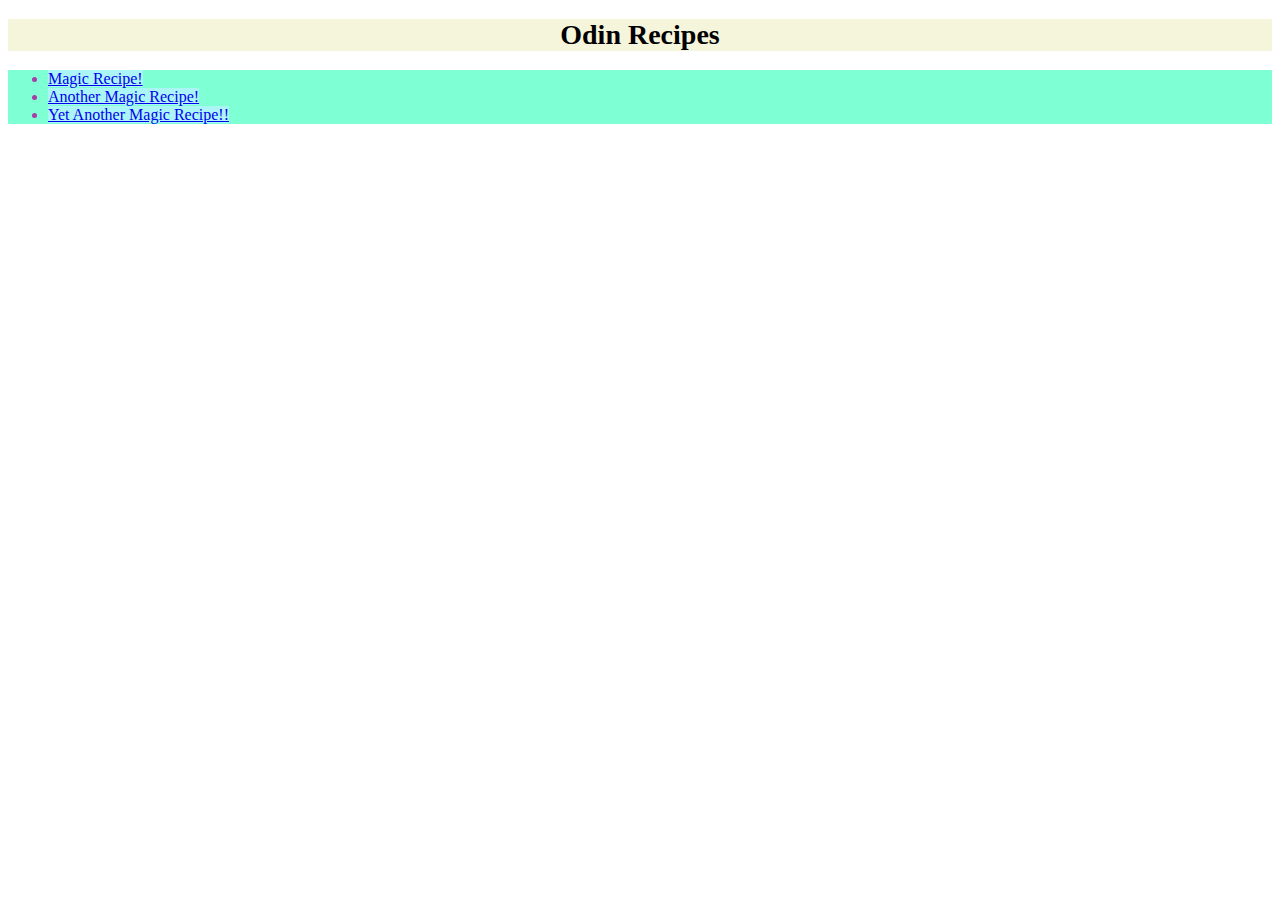
<file: index.html>
<!DOCTYPE html>
<html lang="en">
  <head>
    <meta charset="UTF-8" />
    <title>Odin Recipes</title>
    <link rel="stylesheet" href="styles.css">
  </head>

  <body>
    <h1 class="magic home">Odin Recipes</h1>
    <ul>
    <li><a href="recipes/magic.html">Magic Recipe!</a></li>
    <li><a href="recipes/amagic.html">Another Magic Recipe!</a></a></li>
    <li><a href="recipes/yamagic.html">Yet Another Magic Recipe!!</a></li>

    </ul>
  </body>
</html>
</file>
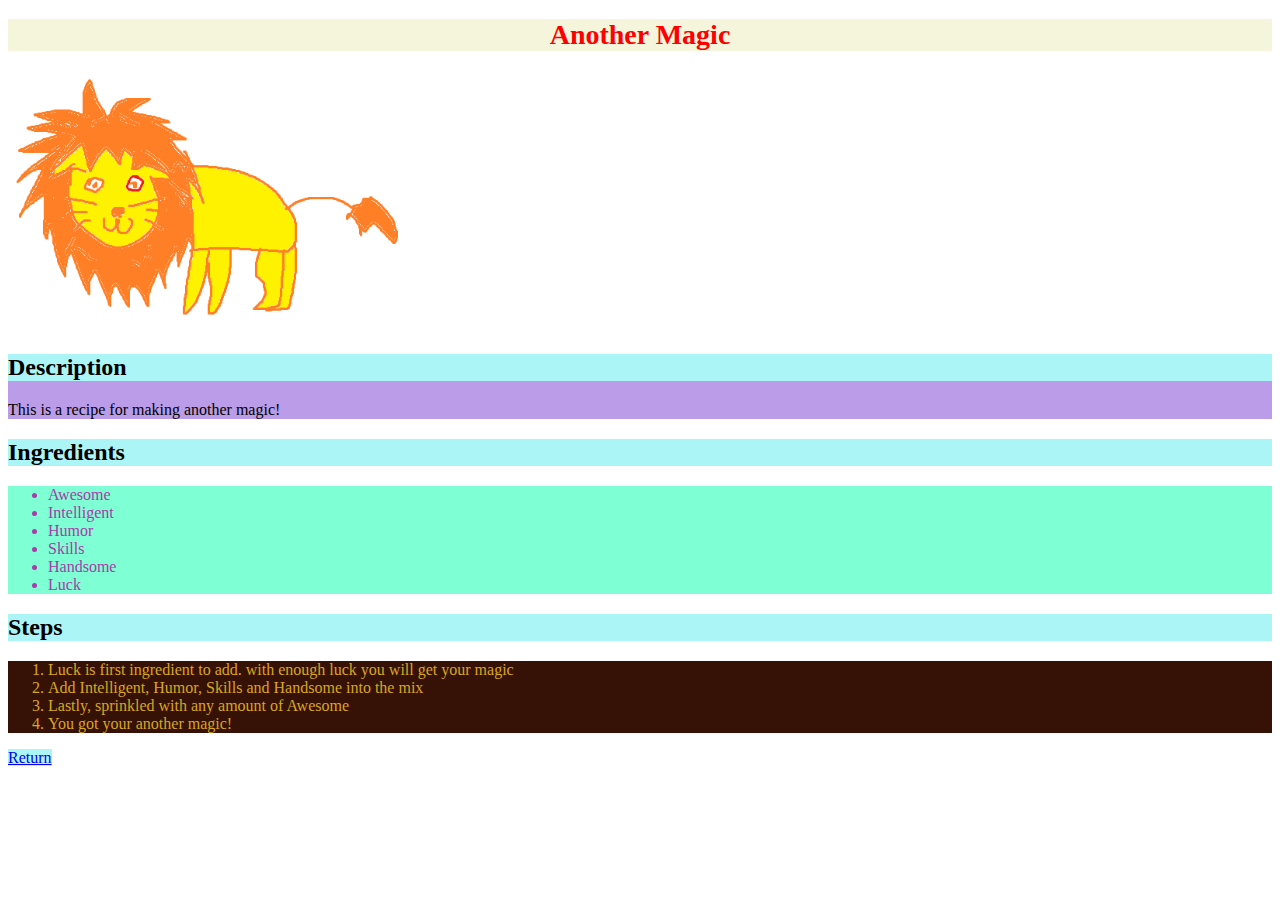
<file: recipes/amagic.html>
<!DOCTYPE html>
<html lang="en">
  <head>
    <meta charset="UTF-8" />
    <title>Another Magic Recipe!</title>
    <link rel="stylesheet" href="../styles.css" />
  </head>
  <body>
    <h1 class="magic another">Another Magic</h1>
    <img src="../images/magic.jpg" />
    <div class="describe">
      <h2>Description</h2>
      <p>This is a recipe for making another magic!</p>
    </div>
    <h2>Ingredients</h2>
    <ul>
      <li>Awesome</li>
      <li>Intelligent</li>
      <li>Humor</li>
      <li>Skills</li>
      <li>Handsome</li>
      <li>Luck</li>
    </ul>
    <h2>Steps</h2>
    <ol>
      <li>
        Luck is first ingredient to add. with enough luck you will get your
        magic
      </li>
      <li>Add Intelligent, Humor, Skills and Handsome into the mix</li>
      <li>Lastly, sprinkled with any amount of Awesome</li>
      <li>You got your another magic!</li>
    </ol>
    <a href="../index.html">Return</a>
  </body>
</html>
</file>
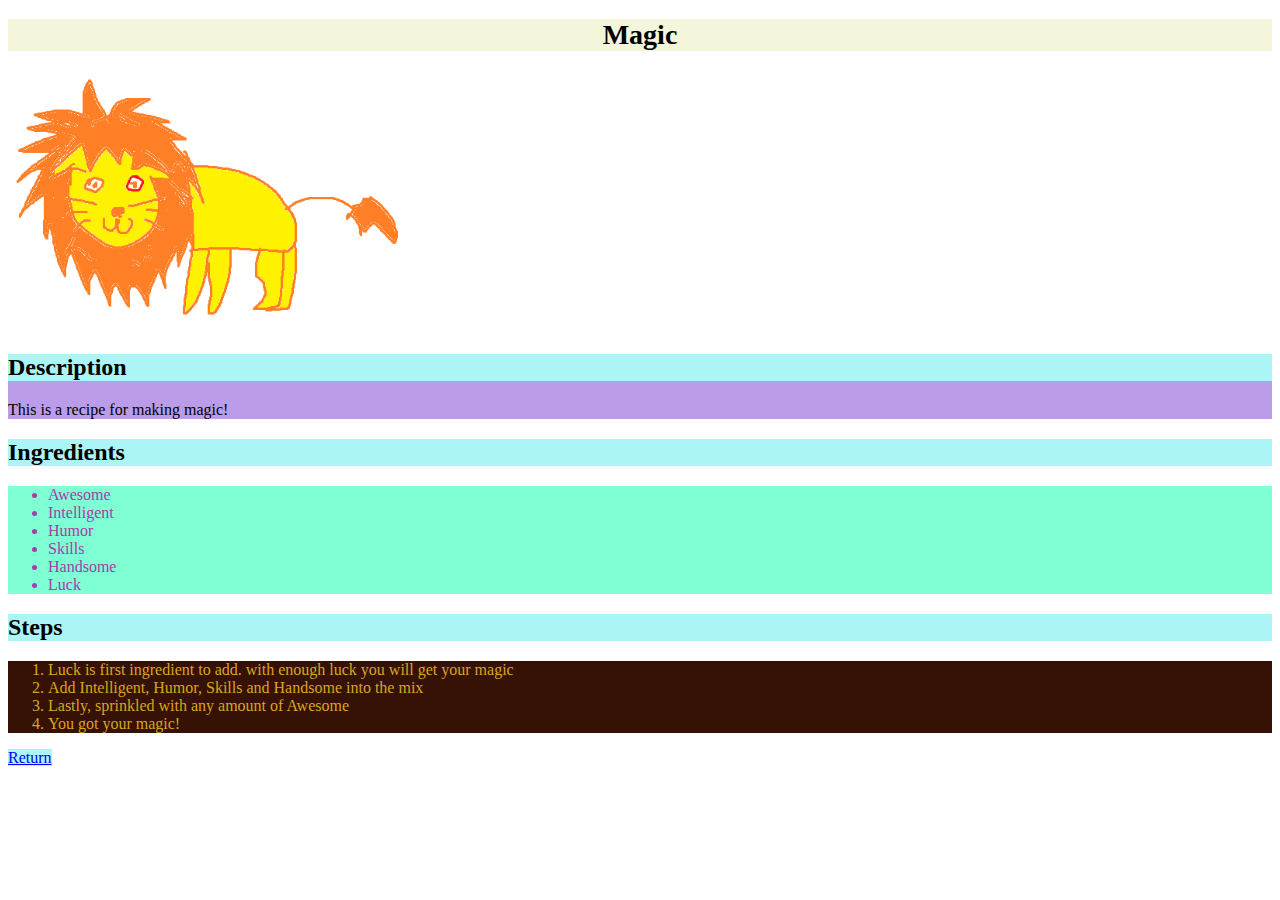
<file: recipes/magic.html>
<!DOCTYPE html>
<html lang="en">
  <head>
    <meta charset="UTF-8" />
    <title>Magic Recipe</title>
    <link rel="stylesheet" href="../styles.css" />
  </head>

  <body>
    <h1 class="magic">Magic</h1>
    <img src="../images/magic.jpg" />
    <div class="describe">
      <h2>Description</h2>
      <p>This is a recipe for making magic!</p>
    </div>
    <h2>Ingredients</h2>
    <ul>
      <li>Awesome</li>
      <li>Intelligent</li>
      <li>Humor</li>
      <li>Skills</li>
      <li>Handsome</li>
      <li>Luck</li>
    </ul>
    <h2>Steps</h2>
    <ol>
      <li>
        Luck is first ingredient to add. with enough luck you will get your
        magic
      </li>
      <li>Add Intelligent, Humor, Skills and Handsome into the mix</li>
      <li>Lastly, sprinkled with any amount of Awesome</li>
      <li>You got your magic!</li>
    </ol>
    <a href="../index.html">Return</a>
  </body>
</html>
</file>
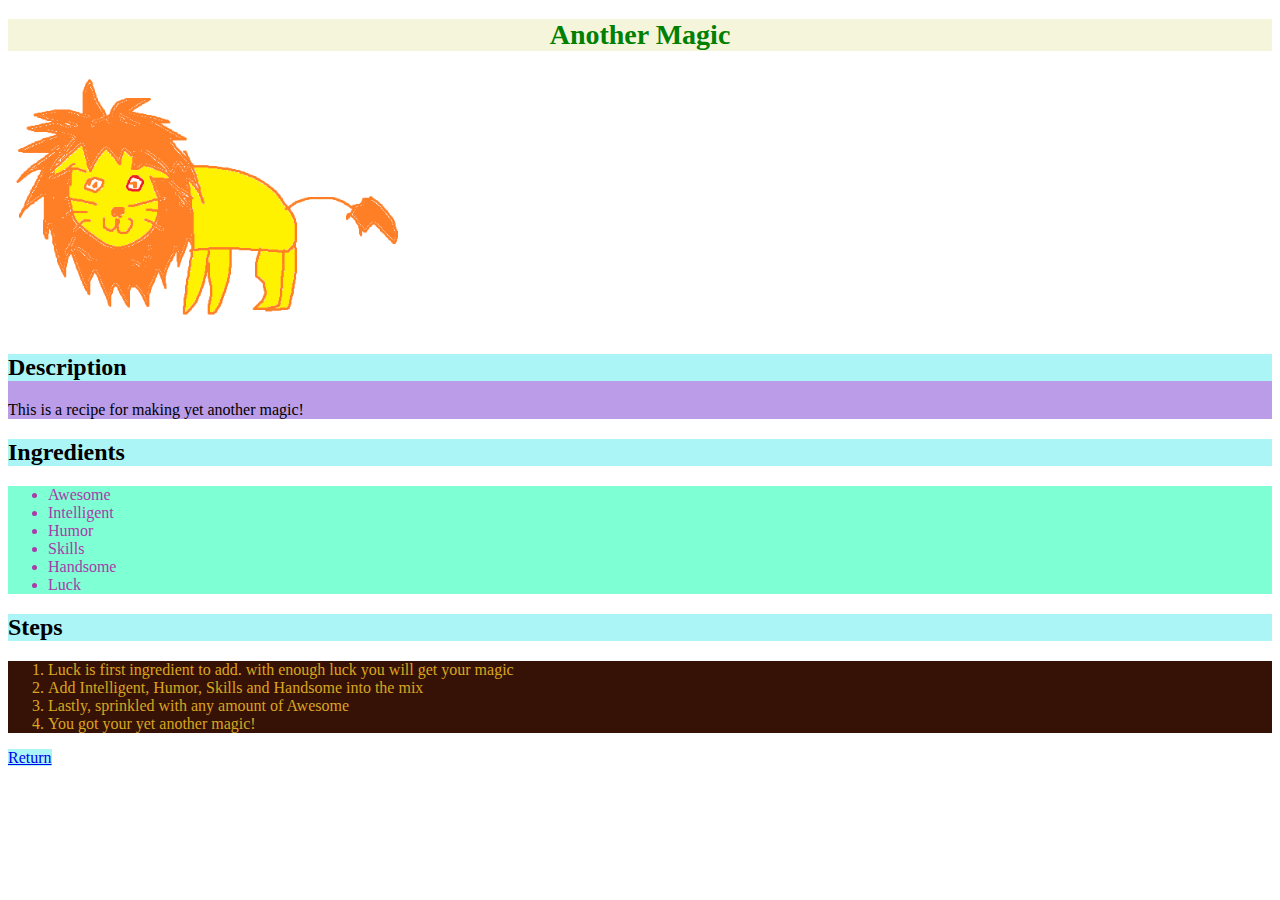
<file: recipes/yamagic.html>
<!DOCTYPE html>
<html lang="en">
  <head>
    <meta charset="UTF-8" />
    <title>Another Magic Recipe!</title>
    <link rel="stylesheet" href="../styles.css" />
  </head>
  <body>
    <h1 class="magic yet-another">Another Magic</h1>
    <img src="../images/magic.jpg" />
    <div class="describe">
      <h2>Description</h2>
      <p>This is a recipe for making yet another magic!</p>
    </div>
    <h2>Ingredients</h2>
    <ul>
      <li>Awesome</li>
      <li>Intelligent</li>
      <li>Humor</li>
      <li>Skills</li>
      <li>Handsome</li>
      <li>Luck</li>
    </ul>
    <h2>Steps</h2>
    <ol>
      <li>
        Luck is first ingredient to add. with enough luck you will get your
        magic
      </li>
      <li>Add Intelligent, Humor, Skills and Handsome into the mix</li>
      <li>Lastly, sprinkled with any amount of Awesome</li>
      <li>You got your yet another magic!</li>
    </ol>
    <a href="../index.html">Return</a>
  </body>
</html>
</file>
<file: styles.css>
.magic {
  text-align: center;
  background-color: beige;
  font-size: 28px;
  font-weight: 800;
}

.magic.another {
  color: red;
}

.magic.yet-another {
  color: green;
}

div {
  background-color: rgb(187, 156, 233);
}

img {
  width: 400px;
  height: auto;
}

ul {
  background-color: aquamarine;
  color: rgb(168, 60, 168);
}

ol {
  background-color: rgb(53, 18, 5);
  color: goldenrod;
}

h2,
a {
  background-color: rgb(172, 245, 247);
}
</file>
